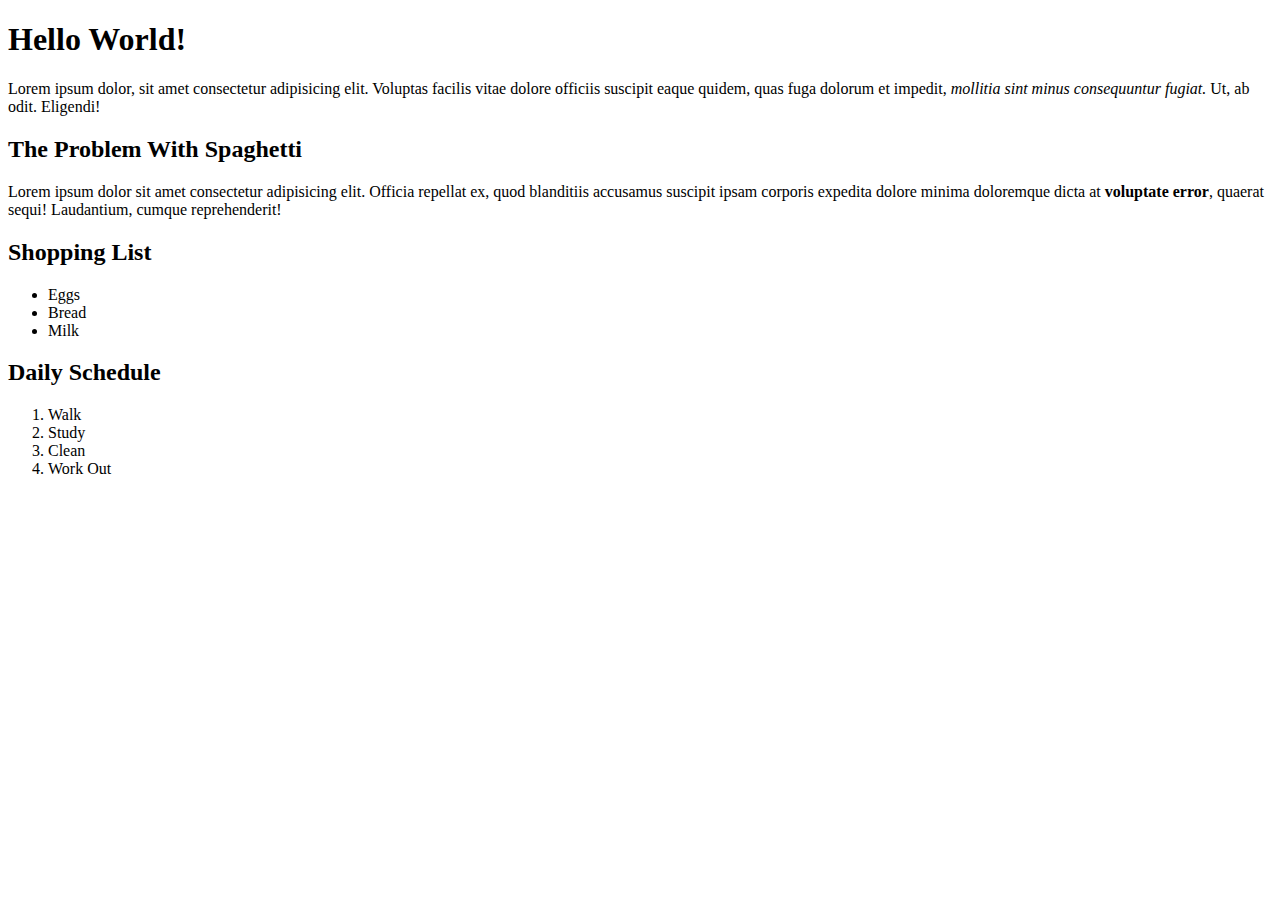
<file: odin project/index.html>
<!DOCTYPE html>
<html lang="english">
    <head>
        <meta charset="UTF-8">
        <title>My First Webpage</title>
    </head>

    <body>
        <h1>Hello World!</h1>
        <p>Lorem ipsum dolor, sit amet consectetur adipisicing elit. Voluptas facilis vitae dolore officiis suscipit eaque quidem, quas fuga dolorum et impedit, <em>mollitia sint minus consequuntur fugiat.</em> Ut, ab odit. Eligendi!</p>

        <h2>The Problem With <strong>Spaghetti</strong></h2>
        <p>Lorem ipsum dolor sit amet consectetur adipisicing elit. Officia repellat ex, quod blanditiis accusamus suscipit ipsam corporis expedita dolore minima doloremque dicta at <strong> voluptate error</strong>, quaerat sequi! Laudantium, cumque reprehenderit!</p>


        <h2>Shopping List</h2>
        <ul>
            <li>Eggs</li>
            <li>Bread</li>
            <li>Milk</li>
        </ul>

        <h2>Daily Schedule</h2>
        <ol>
            <li>Walk</li>
            <li>Study</li>
            <li>Clean</li>
            <li>Work Out</li>
        </ol>
    </body>
</html>
</file>
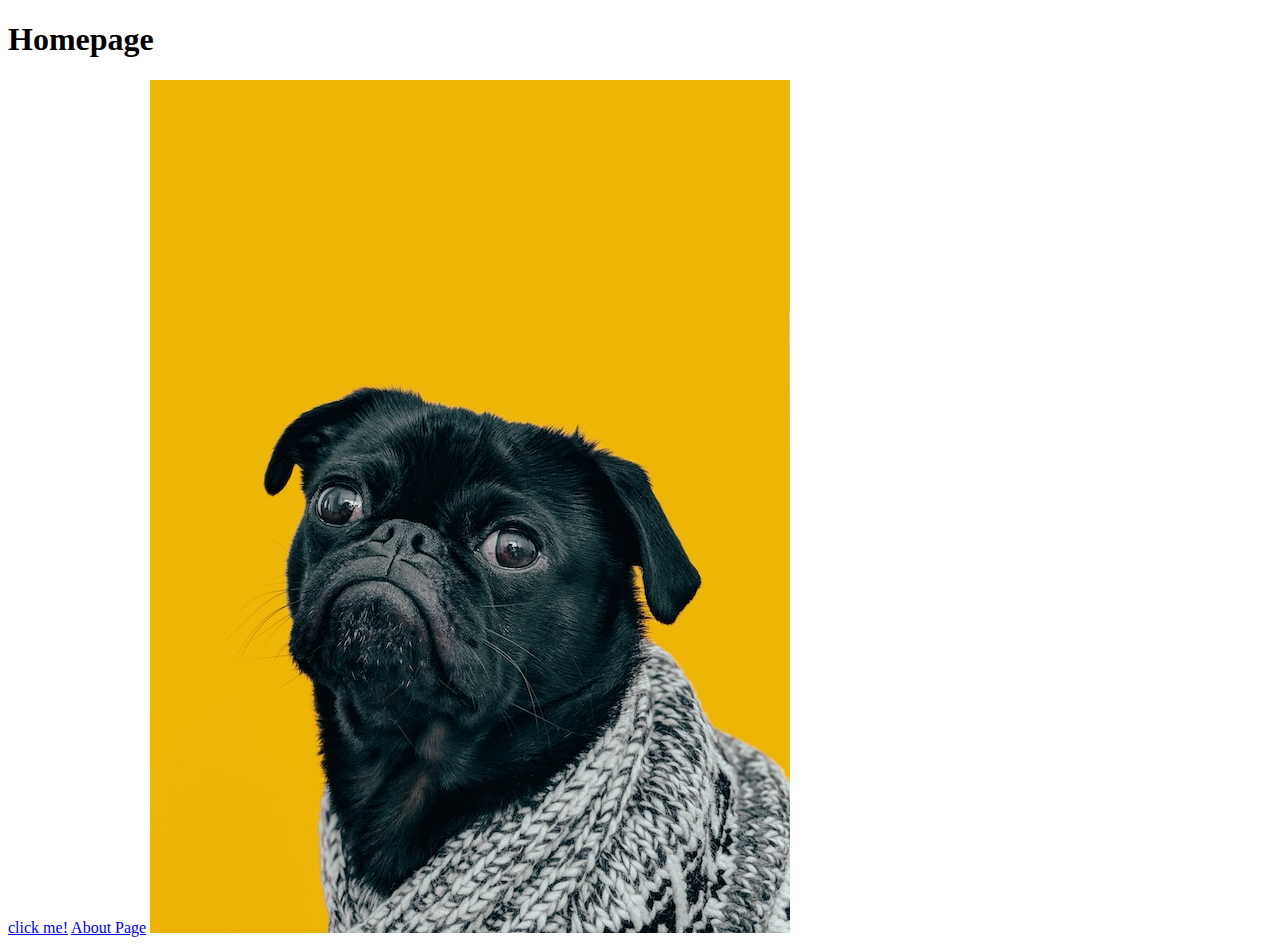
<file: odin-links-and-images/index.html>
<!DOCTYPE html>
<html lang="en">
<head>
    <meta charset="UTF-8">
    <meta name="viewport" content="width=device-width, initial-scale=1.0">
    <title>Document</title>
</head>
<body>
    <h1>Homepage</h1>
    <a href="https://www.theodinproject.com/about" target="_blank">click me!</a>
    <a href="pages/about.html">About Page</a>
    <img src="./images/dog.jpg" alt="cool dog photo">
</body>
</html>
</file>
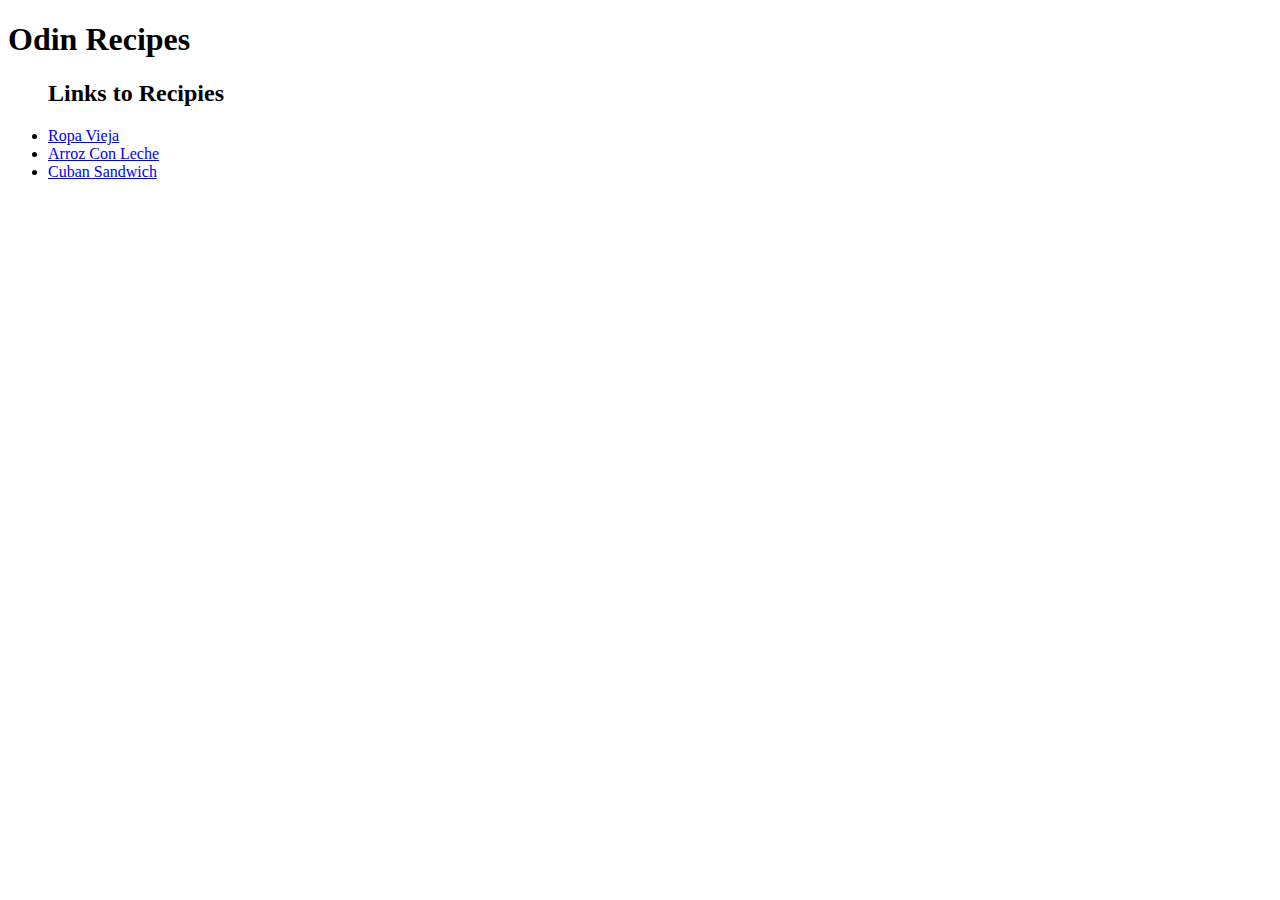
<file: odin-recipes/index.html>
<!DOCTYPE html>
<html lang="en">
<head>
    <meta charset="UTF-8">
    <meta name="viewport" content="width=device-width, initial-scale=1.0">
    <title>Recipe Project</title>
</head>
<body>
    <h1>Odin Recipes</h1>
    <ul>
        <h2>Links to Recipies</h2>
        <li><a href="./recipes/ropa-vieja.html">Ropa Vieja</a></li>
        <li><a href="./recipes/arroz-con-leche.html">Arroz Con Leche</a></li>
        <li><a href="./recipes/cuban-sandwich.html">Cuban Sandwich</a></li>
    </ul>
    
</body>
</html>
</file>
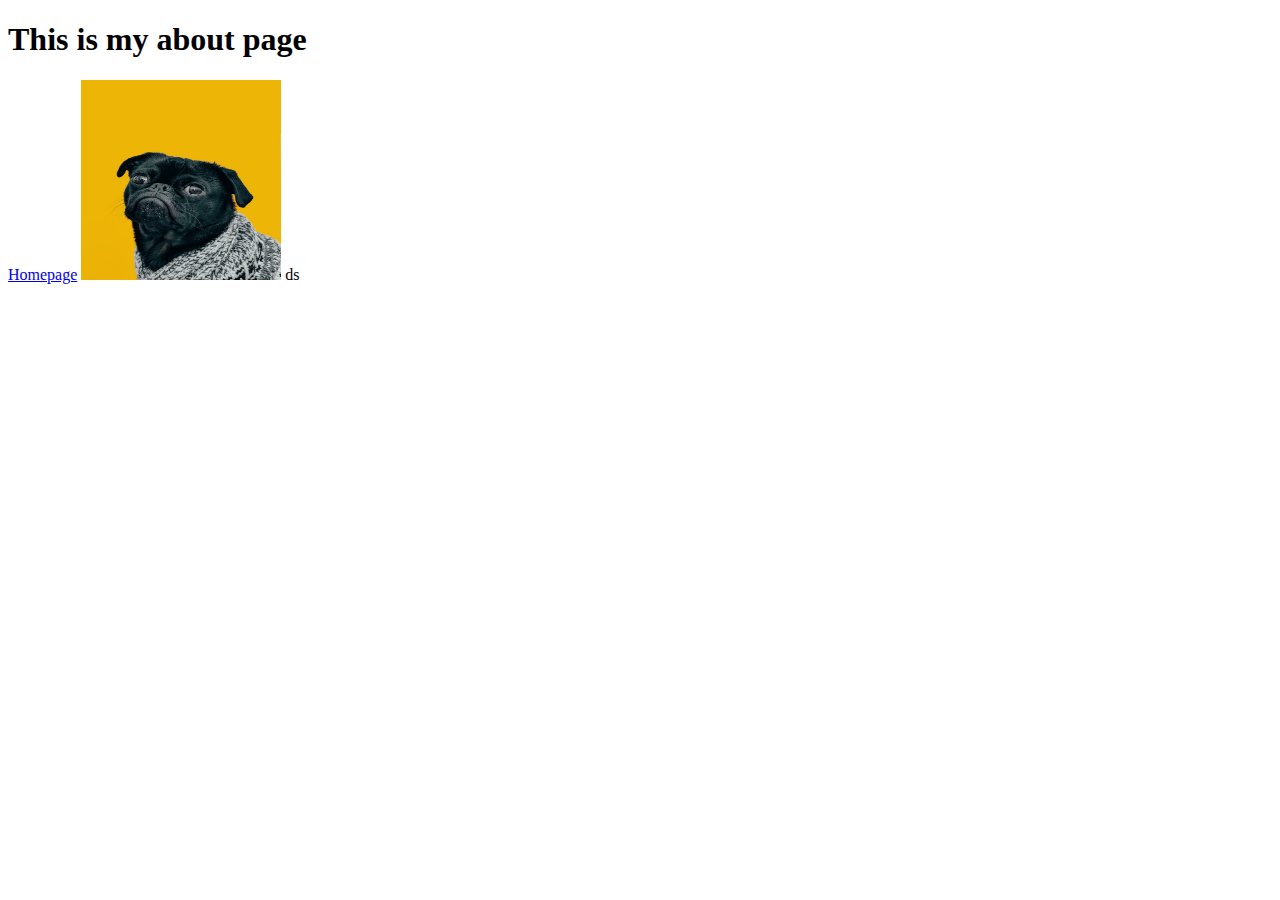
<file: odin-links-and-images/pages/about.html>
<!DOCTYPE html>
<html lang="en">
<head>
    <meta charset="UTF-8">
    <meta name="viewport" content="width=device-width, initial-scale=1.0">
    <title>About Page</title>
</head>
<body>
    <h1>This is my about page</h1>
    <a href="../index.html">Homepage</a>
    <img src="../images/dog.jpg" alt="cool dog photo" height="200" width="200">
</body>
</html>ds
</file>
